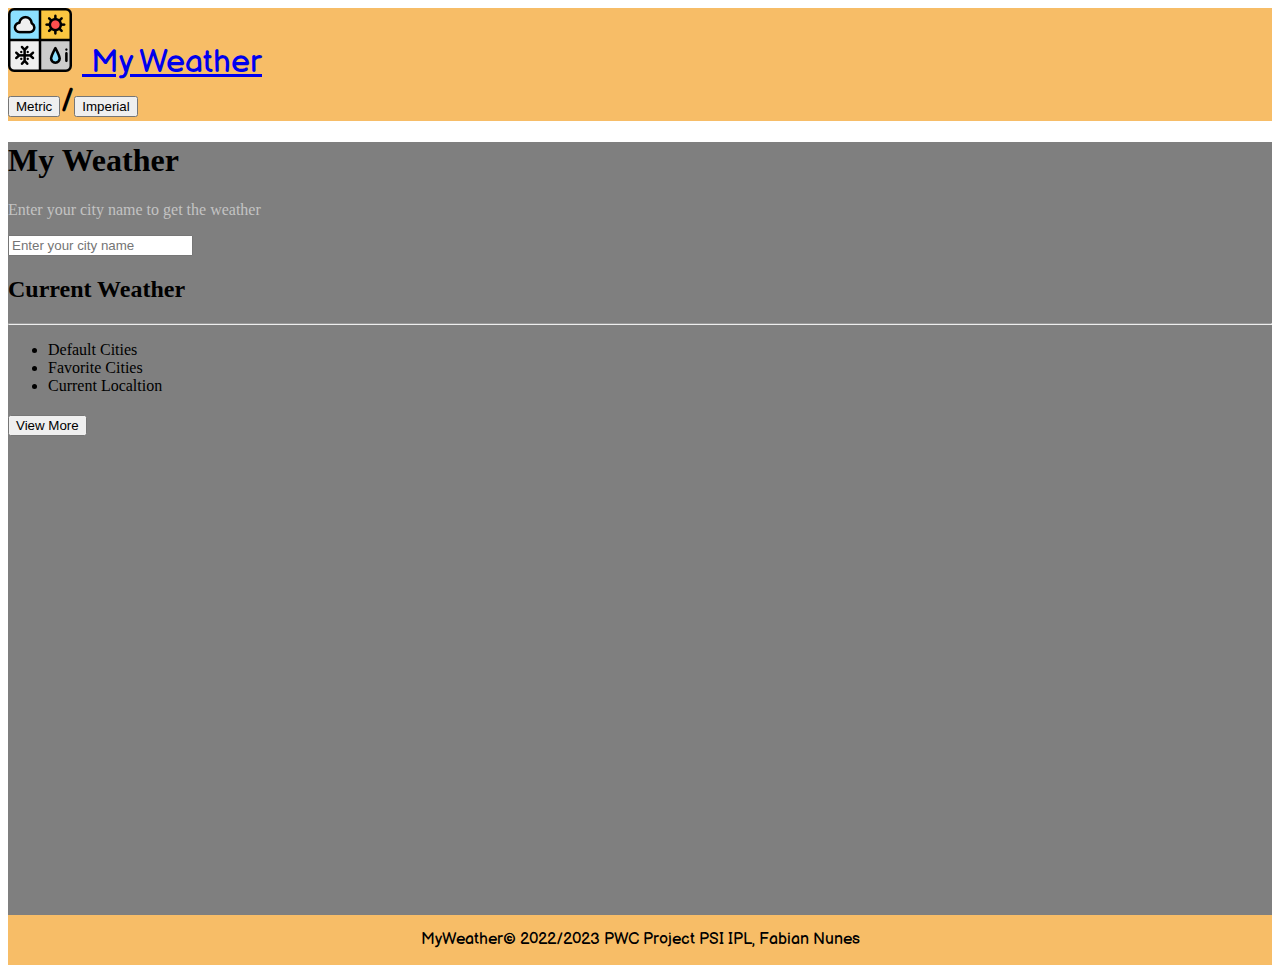
<file: index.html>
<!DOCTYPE html>
<html lang="en">
<head>
    <meta charset="UTF-8">
    <meta name="viewport" content="width=device-width, initial-scale=1.0">
    <title>My Weather</title>

    <!--Favicon-->
    <link rel="apple-touch-icon" sizes="180x180" href="/apple-touch-icon.png">
    <link rel="icon" type="image/png" sizes="32x32" href="/favicon-32x32.png">
    <link rel="icon" type="image/png" sizes="16x16" href="/favicon-16x16.png">
    <link rel="manifest" href="/site.webmanifest">

    <!--Custom Fonts-->
    <link rel="preconnect" href="https://fonts.googleapis.com">
    <link rel="preconnect" href="https://fonts.gstatic.com" crossorigin>
    <link href="https://fonts.googleapis.com/css2?family=Balsamiq+Sans&display=swap" rel="stylesheet">

    <!-- Bootstrap CSS -->
    <link href="https://cdn.jsdelivr.net/npm/bootstrap@5.2.1/dist/css/bootstrap.min.css" rel="stylesheet" integrity="sha384-iYQeCzEYFbKjA/T2uDLTpkwGzCiq6soy8tYaI1GyVh/UjpbCx/TYkiZhlZB6+fzT" crossorigin="anonymous">
    <!-- Custom CSS -->
    <link rel="stylesheet" href="https://cdnjs.cloudflare.com/ajax/libs/font-awesome/6.2.1/css/all.min.css" integrity="sha512-MV7K8+y+gLIBoVD59lQIYicR65iaqukzvf/nwasF0nqhPay5w/9lJmVM2hMDcnK1OnMGCdVK+iQrJ7lzPJQd1w==" crossorigin="anonymous" referrerpolicy="no-referrer" />
    <link rel="stylesheet" href="css/style.css">
</head>
<body>

    <!-- Cities Choosen:
        Leiria: 2267095
        Porto: 2735943
        Lisboa: 2267057
        Coimbra: 2740637
        Oliveira do Hospital: 2737038
        Viseu: 2732265 -->

    <!-- Header -->
    <nav class="navbar navbar-expand-lg myHeader">
        <div class="container-fluid">
            <a class="navbar-brand" href="index.html">
                <img src="images/logo.png" alt="logo" class="logo">
                My Weather
            </a>

            <div class="navbar-brand">
                <button type="button" class="btn btn-link" id="metric" onclick="writeLocalStorageSystem('metric')">Metric</button>/<button type="button" class="btn btn-link" id="imperial" onclick="writeLocalStorageSystem('imperial')">Imperial</button>
            </div>
        </div>
    </nav>

    <!-- Main Section -->
    <main class="d-flex flex-column min-vh-100">
        <section class="py-5 text-center container">
            <div class="row py-lg-5">
                <div class="col-lg-6 col-md-8 mx-auto">
                    <h1 class="fw-light text-white">My Weather</h1>
                    <p class="lead lessWhite">Enter your city name to get the weather</p>
                    <input type="text" class="form-control" placeholder="Enter your city name" aria-label="Enter your city name" id="weatherSearch">
                </div>
            </div>
        </section>

        <section class="py-5 container">
            <h2 class="fw-light text-white">Current Weather</h2>
            <hr class="text-white">
            <ul class="nav nav-pills justify-content-center">
                <li class="nav-item">
                    <a class="nav-link active rowNav" id="all" onclick="changeTab(2)">Default Cities</a>
                </li>
                <li class="nav-item">
                    <a class="nav-link rowNav" id="fav" onclick="changeTab(3)">Favorite Cities</a>
                </li>
                <li class="nav-item">
                    <a class="nav-link rowNav" id="current" onclick="changeTab(4)">Current Localtion</a>
                </li>
            </ul>

            <div class="cardList">
                <div id="weatherCards" class="weatherCards">
                    <!-- Weather Cards Here -->
                    <button type="button" class="btn btn-primary" id="viewMore" onclick="view(0)">View More</button>
                    <button type="button" class="btn btn-secondary" id="viewLess" onclick="view(1)" hidden>View Less</button>
                </div>

                <div id="favoriteCards" class="weatherCards" hidden>
                    <h3 class="text-white" id="total">Total cities: </h3>
                    <!-- Weather Cards Here -->
                </div>

                <div id="currentLocation" class="weatherCards" hidden>

                </div>
            </div>



        </section>
    </main>

    <!-- Footer -->
    <footer class="mt-auto">
        <div class="text-center centerFooter">
            <span class="text-dark">MyWeather© 2022/2023 PWC Project PSI IPL, Fabian Nunes</span>
        </div>
    </footer>

<!-- JQuery CDN -->
    <script src="https://code.jquery.com/jquery-3.6.1.js" integrity="sha256-3zlB5s2uwoUzrXK3BT7AX3FyvojsraNFxCc2vC/7pNI=" crossorigin="anonymous"></script>
    <!-- Bootstrap JS CDN -->
    <script src="https://cdn.jsdelivr.net/npm/bootstrap@5.2.1/dist/js/bootstrap.bundle.min.js" integrity="sha384-u1OknCvxWvY5kfmNBILK2hRnQC3Pr17a+RTT6rIHI7NnikvbZlHgTPOOmMi466C8" crossorigin="anonymous"></script>
    <!-- Custom JS -->
    <script src="js/script.js"></script>
    <script src="js/weather.js"></script>
</body>
</html>
</file>
<file: css/style.css>
main {
    background-image: linear-gradient(rgba(0, 0, 0, 0.5),
    rgba(0, 0, 0, 0.5)), url("https://images.wallpaperscraft.com/image/single/sun_sunset_sky_115688_2560x1080.jpg");
    background-repeat: no-repeat;
    background-size: cover;
}

footer {
    background-color: #F7BD67;
    height: 50px;
    font-family: 'Balsamiq Sans';

}


.myHeader {
    background-color: #F7BD67;
    font-family: 'Balsamiq Sans';
    font-size: 32px;
}

.logo {
    margin-right: 10px;
}

.favorite {
    width: 50px;
    height: 50px;
}

.favoriteSmall {
    width: 35px;
    height: 35px;
}



.centerVertical {
    display: flex;
    align-items: center;
}

.lessWhite {
    color: #c3c3c3;
}

.weatherCards {
    height: 500px;
    overflow-y: scroll;
    overflow-x: hidden;
}

.panel {
    vertical-align: center;
    background-color: rgba(255, 255, 255, 0.5);
    border-color: black;
    border-width: thick;
    border-radius: 10px;
    margin-top: 30px;
    padding: 10px;
}

.weatherImg {
    width: 80px;
    height: 80px;
}

.forecastCard {
    margin-top: 50px;
    margin-bottom: 50px;
    width: 18rem;
    padding: 0;
    text-align: center;
}

.forecastRow {
    display: block;
    overflow-x: auto;
    white-space: nowrap;
}

.forecastRow> .col-3 {
    display: inline-block;
    margin: 10px;
}

.rowNav {
    cursor: pointer;
}

.cardHeader:hover {
    background-color: #c8c8c8;
    cursor: pointer;
}

.favoriteSmall:hover {
    cursor: pointer;
}

.cardList {
    margin-top: 20px;
}

.centerFooter {
    display: flex;
    justify-content: center;
    align-items: center;
    height: 100%;
}

.fav:hover {
    cursor: pointer;
    color: gold;
}

.hiddenC {
    display: none;
}

@media screen and (max-width: 1200px){
    .cardRow {
        padding-top: 10px;
        padding-bottom: 10px;
    }

    .forecastRow {
        justify-content: center;
        align-content: center;
    }


    .forecastRow> .col-3 {
        display: inline-block;
        margin: 50px;

    }
}

@media  screen and (max-width: 1000px) {

    h2 {
        font-size: 20px;
    }

    h3 {
        font-size: 16px;
    }

    h4 {
        font-size: 14px;
    }


    .forecastRow {
        justify-content: center;
        align-items: center;
    }

    .forecastRow> .col-3 {
        display: block;
        margin-right: 0;

    }
}
</file>
